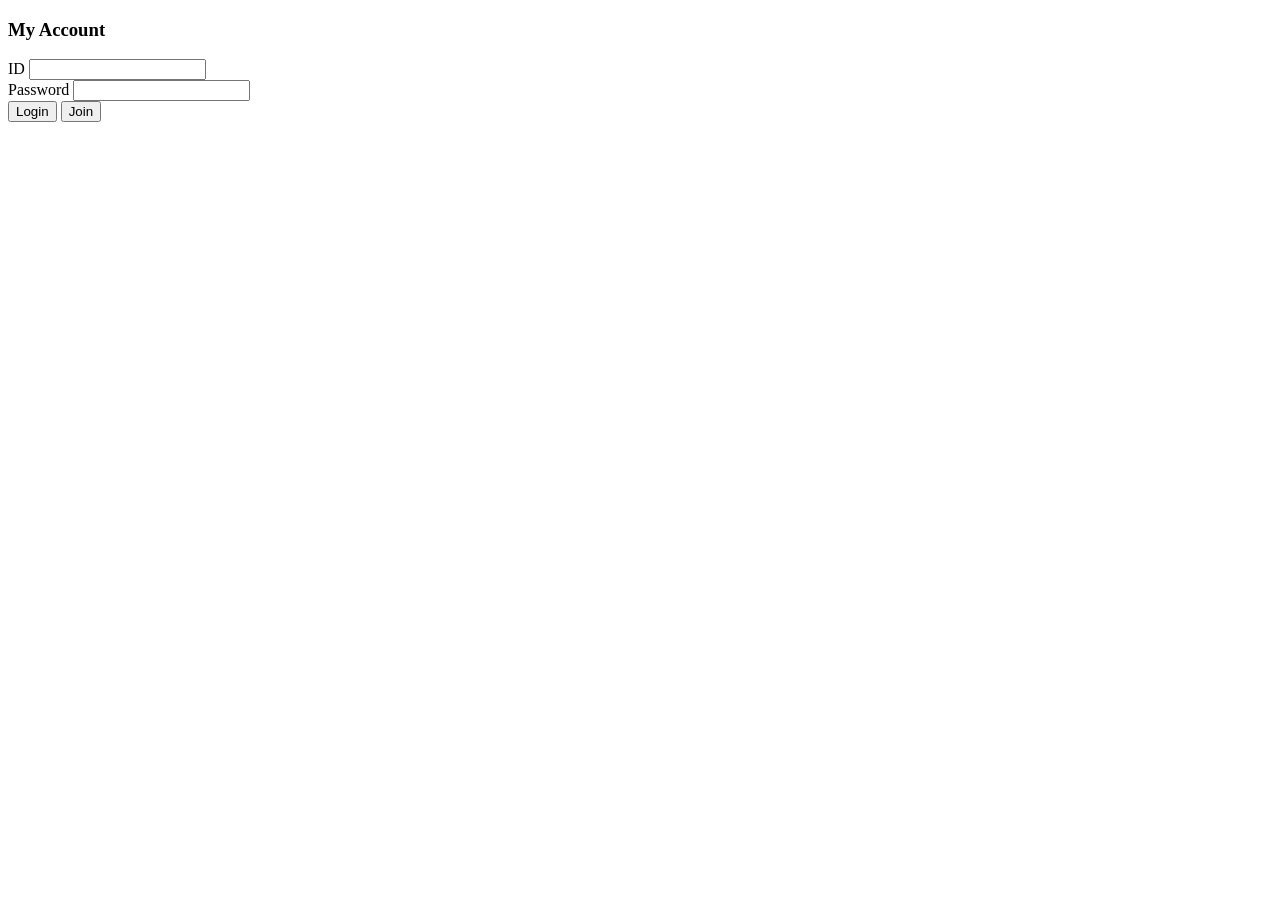
<file: src/main/resources/templates/views/member/login.html>
<!DOCTYPE html>
<html lang="ko" xmlns:th="http://www.thymeleaf.org"
      xmlns:layout="http://www.ultraq.net.nz/thymeleaf/layout"
      layout:decorate="~{layout/defaultLayout}">

<th:block layout:fragment="script">
    <script th:src="@{/assets/js/member/login.js}"></script>
</th:block>

<section id="main" class="main" layout:fragment="content">
    <section class="pt-7 pb-12">
        <div class="container">
            <div class="row">
                <div class="col-12 text-center">

                    <!-- Heading -->
                    <h3 class="mb-10">My Account</h3>
                </div>
            </div>
            <div class="row">
                <div class="col-12 col-md-9 col-lg-8 offset-lg-3">

                    <!-- Form -->
                    <form action="/memberLogin" method="post">
                        <div class="container">
                            <div class="col-12 col-md-6">
                                <div class="form-group row">
                                    <label class="form-label" for="userId">
                                        ID
                                    </label>
                                    <input class="form-control form-control-sm" name="userId" id="userId" type="text">
                                </div>
                            </div>
                            <div class="col-12 col-md-6">

                                <!-- Email -->
                                <div class="form-group row">
                                    <label class="form-label" for="accountLastName">
                                        Password
                                    </label>
                                    <input class="form-control form-control-sm" name="password" id="accountLastName" type="password">
                                </div>
                            </div>
                            <div class="col-12 offset-lg-2">

                                <!-- Button -->
                                <button class="btn btn-dark" type="submit" id="login_btn_box">Login</button>
                                <button id="joinBtn" class="btn btn-dark" type="button">Join</button>
                            </div>
                        </div>
                    </form>
                </div>
            </div>
        </div>
    </section>
</section><!-- End #main -->
</html>
</file>
